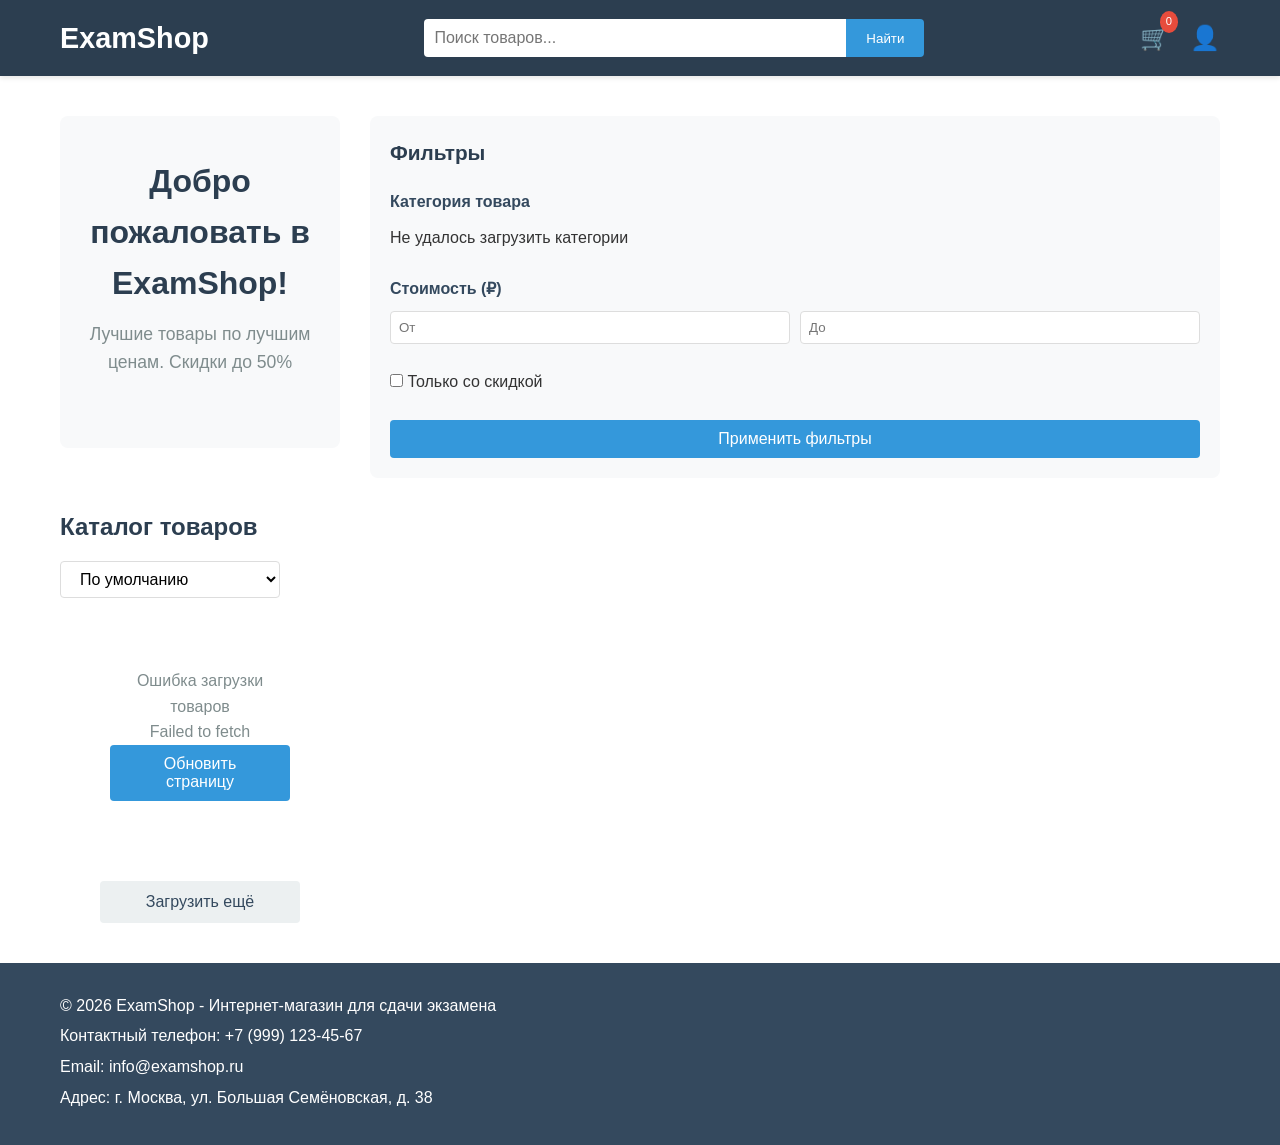
<file: index.html>
<!DOCTYPE html>
<html lang="ru">
<head>
    <meta charset="UTF-8">
    <meta name="viewport" content="width=device-width, initial-scale=1.0">
    <!-- Заголовок страницы -->
    <title>Палехова Мария Алексеевна 241-372 - Главная</title>
    <!-- Подключаем стили из папки main -->
    <link rel="stylesheet" href="main/style.css">
    <!-- Добавляем небольшой дополнительный стиль для главной -->
    <style>
        /* Эти стили только для главной страницы */
        .hero {
            background-color: #f8f9fa;
            padding: 40px 0;
            margin-bottom: 30px;
            text-align: center;
            border-radius: 8px;
        }
        .hero h2 {
            font-size: 2rem;
            color: #2c3e50;
            margin-bottom: 10px;
        }
        .hero p {
            font-size: 1.1rem;
            color: #7f8c8d;
        }
    </style>
</head>
<body>
    <!-- ШАПКА САЙТА (одинаковая для всех страниц) -->
    <header class="header">
        <div class="container">
            <!-- Логотип/название магазина -->
            <div class="header__logo">
                <a href="index.html">
                    <h1>ExamShop</h1>
                </a>
            </div>
            <!-- Поисковая строка (только на главной) -->
            <div class="header__search">
                <input type="text" id="search-input" placeholder="Поиск товаров...">
                <button id="search-btn">Найти</button>
            </div>
            <!-- Иконки для перехода в корзину и личный кабинет -->
            <div class="header__icons">
                <a href="cart/index.html" class="icon-cart" title="Корзина">
                    <span class="cart-count">0</span>
                </a>
                <a href="LK/index.html" class="icon-profile" title="Личный кабинет"></a>
            </div>
        </div>
    </header>

    <!-- ОБЛАСТЬ ДЛЯ УВЕДОМЛЕНИЙ (появляется при действиях пользователя) -->
    <div id="notification-area" class="notification-area"></div>

    <!-- ОСНОВНОЕ СОДЕРЖИМОЕ СТРАНИЦЫ -->
    <main class="main">
        <div class="container">
            <!-- Приветственный баннер -->
            <div class="hero">
                <h2>Добро пожаловать в ExamShop!</h2>
                <p>Лучшие товары по лучшим ценам. Скидки до 50%</p>
            </div>

            <!-- БОКОВАЯ ПАНЕЛЬ С ФИЛЬТРАЦИЕЙ (сайдбар) -->
            <aside class="sidebar">
                <h2>Фильтры</h2>
                <form id="filter-form">
                    <!-- Фильтр по категориям (чекбоксы) -->
                    <div class="filter-section">
                        <h3>Категория товара</h3>
                        <div id="categories-list">
                            <!-- Категории будут загружены автоматически через API -->
                            <p>Загрузка категорий...</p>
                        </div>
                    </div>
                    
                    <!-- Фильтр по цене (от и до) -->
                    <div class="filter-section">
                        <h3>Стоимость (₽)</h3>
                        <div class="price-range">
                            <input type="number" id="price-from" placeholder="От" min="0">
                            <input type="number" id="price-to" placeholder="До" min="0">
                        </div>
                    </div>
                    
                    <!-- Фильтр "Товары со скидкой" -->
                    <div class="filter-section">
                        <label class="checkbox-label">
                            <input type="checkbox" id="discount-only"> Только со скидкой
                        </label>
                    </div>
                    
                    <!-- Кнопка применения фильтров -->
                    <button type="submit" id="apply-filters" class="btn-primary">Применить фильтры</button>
                </form>
            </aside>

            <!-- КАТАЛОГ ТОВАРОВ -->
            <section class="catalog">
                <div class="catalog__header">
                    <h2>Каталог товаров</h2>
                    <!-- Выпадающий список для сортировки -->
                    <select id="sort-select" class="sort-select">
                        <option value="default">По умолчанию</option>
                        <option value="price-asc">Сначала недорогие</option>
                        <option value="price-desc">Сначала дорогие</option>
                        <option value="rating-desc">По рейтингу (высокий)</option>
                        <option value="name-asc">По названию (А-Я)</option>
                    </select>
                </div>
                
                <!-- Контейнер для карточек товаров -->
                <div id="goods-container" class="goods-grid">
                    <!-- Товары будут загружены через API и отображены здесь -->
                    <div class="loading">Загрузка товаров...</div>
                </div>
                
                <!-- Кнопка "Загрузить ещё" для пагинации -->
                <button id="load-more" class="load-more-btn">Загрузить ещё</button>
            </section>
        </div>
    </main>

    <!-- ПОДВАЛ САЙТА (FOOTER) - одинаковый для всех страниц -->
    <footer class="footer">
        <div class="container">
            <div class="footer__info">
                <p>&copy; 2026 ExamShop - Интернет-магазин для сдачи экзамена</p>
                <p>Контактный телефон: +7 (999) 123-45-67</p>
                <p>Email: info@examshop.ru</p>
                <p>Адрес: г. Москва, ул. Большая Семёновская, д. 38</p>
            </div>
        </div>
    </footer>

    <!-- ПОДКЛЮЧЕНИЕ JAVASCRIPT ФАЙЛОВ -->
    <!-- Сначала подключаем API (работу с сервером) -->
    <script src="js/api.js"></script>
    <!-- Потом уведомления -->
    <script src="js/notifications.js"></script>
    <!-- И только потом скрипты для главной страницы -->
    <script src="main/display-products.js"></script>
    <script src="main/filter-products.js"></script>
    <script src="main/карточки.js"></script>
</body>
</html>
</file>
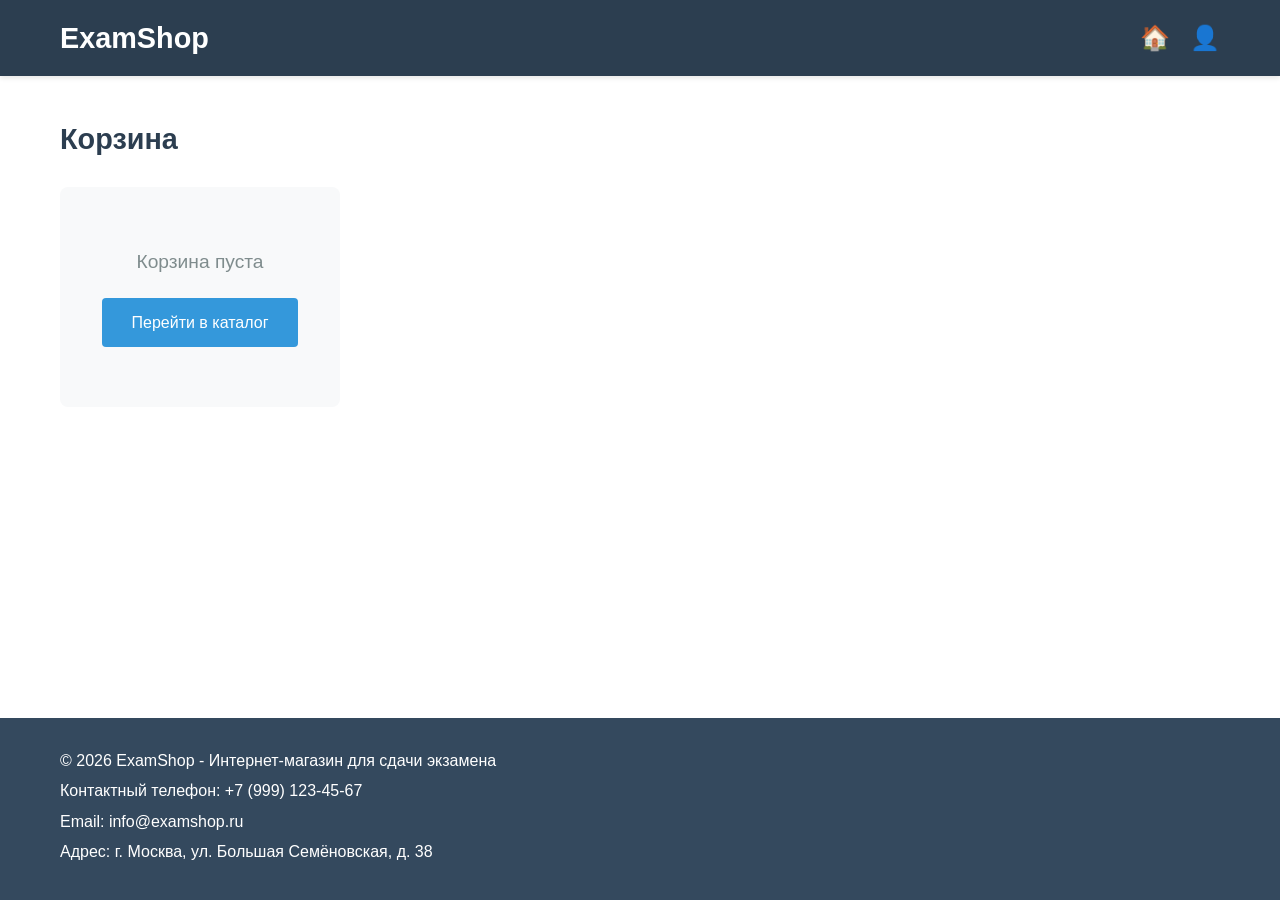
<file: cart/index.html>
<!DOCTYPE html>
<!-- Объявление типа документа - говорит браузеру, что это HTML5 -->
<html lang="ru">
<!-- Открывающий тег html с указанием языка страницы (русский) -->
<head>
    <!-- Служебная информация о странице (не отображается на экране) -->
    <meta charset="UTF-8">
    <!-- Указывает кодировку символов - UTF-8 поддерживает русские буквы и спецсимволы -->
    <meta name="viewport" content="width=device-width, initial-scale=1.0">
    <!-- Настройка отображения на мобильных устройствах:
         width=device-width - ширина равна ширине экрана устройства
         initial-scale=1.0 - начальный масштаб 100% (не увеличивать) -->
    
    <!-- ЗАГОЛОВОК СТРАНИЦЫ - отображается на вкладке браузера -->
    <!-- ВАЖНО: Здесь указана фамилия и группа студента (по заданию) -->
    <title>Корзина - Палехова Мария Алексеевна 241-372</title>
    
    <!-- ПОДКЛЮЧЕНИЕ СТИЛЕЙ (CSS) -->
    <!-- Сначала подключаем общие стили для всего сайта (хедер, футер, уведомления) -->
    <!-- "../" означает подняться на уровень выше (из папки cart в корень) -->
    <link rel="stylesheet" href="../main/style.css">
    
    <!-- Затем подключаем специфические стили только для страницы корзины -->
    <!-- Они находятся в той же папке, поэтому просто "style.css" -->
    <link rel="stylesheet" href="style.css">
</head>
<body>
    <!-- ========== ШАПКА САЙТА (HEADER) ========== -->
    <!-- Этот блок одинаковый на всех страницах для единообразия -->
    <header class="header">
        <!-- Контейнер ограничивает ширину содержимого и центрирует его -->
        <div class="container">
            <!-- Блок с логотипом/названием магазина -->
            <div class="header__logo">
                <!-- Ссылка ведет на главную страницу (../index.html - подняться на уровень выше) -->
                <a href="../index.html">
                    <h1>ExamShop</h1> <!-- Заголовок первого уровня - название магазина -->
                </a>
            </div>
            
            <!-- Блок с иконками навигации (в корзине нет поиска, только иконки) -->
            <div class="header__icons">
                <!-- Иконка домика - возврат на главную страницу (каталог товаров) -->
                <!-- title - всплывающая подсказка при наведении -->
                <a href="../index.html" class="icon-home" title="На главную"></a>
                
                <!-- Иконка профиля - переход в личный кабинет (история заказов) -->
                <a href="../LK/index.html" class="icon-profile" title="Личный кабинет"></a>
            </div>
        </div>
    </header>

    <!-- ========== ОБЛАСТЬ ДЛЯ УВЕДОМЛЕНИЙ ========== -->
    <!-- Сюда JavaScript будет добавлять всплывающие сообщения -->
    <!-- Изначально контейнер пуст, уведомления появляются динамически -->
    <div id="notification-area" class="notification-area"></div>
    <!-- id="notification-area" - для обращения из JavaScript -->
    <!-- class="notification-area" - для стилизации в CSS -->

    <!-- ========== ОСНОВНОЙ КОНТЕНТ СТРАНИЦЫ ========== -->
    <!-- Тег <main> обозначает главное содержимое страницы (должен быть уникальным) -->
    <main class="main">
        <!-- Контейнер для выравнивания и ограничения ширины -->
        <div class="container">
            
            <!-- ========== БЛОК КОРЗИНЫ ========== -->
            <!-- <section> - смысловой раздел страницы -->
            <section class="cart-section">
                <!-- Заголовок раздела второго уровня -->
                <h2>Корзина</h2>
                
                <!-- Контейнер для товаров в корзине -->
                <!-- id="cart-container" - для доступа из JavaScript (cart-page.js) -->
                <!-- class="cart-grid" - для стилизации сетки товаров -->
                <div id="cart-container" class="cart-grid">
                    
                    <!-- Этот блок отображается, когда корзина пуста (заглушка) -->
                    <!-- JavaScript может заменить его содержимое или удалить -->
                    <div class="empty-cart">
                        <!-- Сообщение о пустой корзине -->
                        <p>Корзина пуста</p>
                        
                        <!-- СИНЯЯ КНОПКА для перехода в каталог -->
                        <!-- class="catalog-link" - стили из style.css (синий фон, белый текст) -->
                        <!-- href="../index.html" - ссылка на главную страницу -->
                        <a href="../index.html" class="catalog-link">Перейти в каталог</a>
                    </div>
                    <!-- Когда товары появятся, этот блок будет заменен карточками товаров -->
                </div>
            </section>

            <!-- ========== БЛОК ОФОРМЛЕНИЯ ЗАКАЗА ========== -->
            <!-- section - еще один смысловой раздел -->
            <!-- style="display: none;" - изначально скрыт (показывается только когда есть товары) -->
            <section class="order-section" id="order-section" style="display: none;">
                <h2>Оформление заказа</h2>
                
                <!-- ФОРМА ЗАКАЗА -->
                <!-- Данные будут отправлены через JavaScript (manager.js) -->
                <form id="order-form">
                    
                    <!-- ПОЛЕ "Имя" - обязательное для заполнения -->
                    <div class="form-group">
                        <!-- label - подпись к полю, for="full-name" связывает с input по id -->
                        <label for="full-name">Имя *</label>
                        <!-- required - обязательное поле (браузер не даст отправить пустым) -->
                        <!-- placeholder - подсказка внутри поля (серым текстом) -->
                        <input type="text" id="full-name" name="full_name" required 
                               placeholder="Иванов Иван Иванович">
                    </div>
                    
                    <!-- ПОЛЕ "Email" - с валидацией типа email -->
                    <div class="form-group">
                        <label for="email">Email *</label>
                        <!-- type="email" - браузер проверяет, что введен корректный email (с @) -->
                        <input type="email" id="email" name="email" required 
                               placeholder="example@mail.ru">
                    </div>
                    
                    <!-- ПОЛЕ "Телефон" - обычное текстовое поле (без специальной валидации) -->
                    <div class="form-group">
                        <label for="phone">Телефон *</label>
                        <input type="tel" id="phone" name="phone" required 
                               placeholder="+7 (999) 123-45-67">
                    </div>
                    
                    <!-- ЧЕКБОКС для подписки на рассылку (необязательный) -->
                    <div class="form-group checkbox">
                        <label>
                            <!-- value="1" - значение, которое отправится на сервер если чекбокс отмечен -->
                            <input type="checkbox" id="subscribe" name="subscribe" value="1"> 
                            Получать рассылку о скидках
                        </label>
                    </div>
                    
                    <!-- ПОЛЕ "Адрес доставки" -->
                    <div class="form-group">
                        <label for="delivery-address">Адрес доставки *</label>
                        <input type="text" id="delivery-address" name="delivery_address" required 
                               placeholder="г. Москва, ул. Большая Семёновская, д. 38, кв. 1">
                    </div>
                    
                    <!-- КОНТЕЙНЕР ДЛЯ ДВУХ ПОЛЕЙ В ОДНОЙ СТРОКЕ (дата и интервал) -->
                    <div class="form-row">
                        
                        <!-- ПОЛЕ "Дата доставки" - специальный тип date (показывает календарь) -->
                        <div class="form-group">
                            <label for="delivery-date">Дата доставки *</label>
                            <input type="date" id="delivery-date" name="delivery_date" required>
                            <!-- type="date" - браузер показывает удобный календарь для выбора даты -->
                        </div>
                        
                        <!-- ВЫПАДАЮЩИЙ СПИСОК для выбора интервала доставки -->
                        <div class="form-group">
                            <label for="delivery-interval">Интервал доставки *</label>
                            <!-- select - выпадающий список, option - его пункты -->
                            <select id="delivery-interval" name="delivery_interval" required>
                                <!-- Первый пункт - пустой, для обязательности выбора -->
                                <option value="">Выберите интервал</option>
                                <!-- Каждый option имеет value (значение для отправки) и текст для отображения -->
                                <option value="08:00-12:00">08:00 - 12:00 (утро)</option>
                                <option value="12:00-14:00">12:00 - 14:00 (обед)</option>
                                <option value="14:00-18:00">14:00 - 18:00 (день)</option>
                                <option value="18:00-22:00">18:00 - 22:00 (вечер)</option>
                            </select>
                        </div>
                    </div>
                    
                    <!-- ТЕКСТОВОЕ ПОЛЕ для комментария (многострочное) -->
                    <div class="form-group">
                        <label for="comment">Комментарий к заказу</label>
                        <!-- textarea - многострочное поле, rows="3" - высота в 3 строки -->
                        <textarea id="comment" name="comment" rows="3" 
                                  placeholder="Дополнительные пожелания..."></textarea>
                    </div>
                    
                    <!-- БЛОК С ИТОГОВОЙ СТОИМОСТЬЮ -->
                    <!-- Значения будут обновляться через JavaScript -->
                    <div class="order-summary">
                        <!-- Сумма товаров - значение подставляется в span -->
                        <p>Сумма товаров: <span id="total-goods-price">0</span> ₽</p>
                        <!-- Стоимость доставки - меняется в зависимости от даты/времени -->
                        <p>Стоимость доставки: <span id="delivery-price">200</span> ₽</p>
                        <!-- Итоговая сумма (товары + доставка) -->
                        <p class="total"><strong>ИТОГО: <span id="total-order-price">0</span> ₽</strong></p>
                    </div>
                    
                    <!-- КНОПКА ОТПРАВКИ ФОРМЫ -->
                    <!-- type="submit" - при нажатии вызывает событие submit формы -->
                    <button type="submit" id="submit-order" class="btn-primary">Оформить заказ</button>
                </form>
            </section>
        </div>
    </main>

    <!-- ========== ПОДВАЛ САЙТА (FOOTER) ========== -->
    <!-- Одинаковый для всех страниц, прижат к низу через CSS -->
    <footer class="footer">
        <div class="container">
            <div class="footer__info">
                <!-- Контактная информация (по заданию должна быть в подвале) -->
                <p>&copy; 2026 ExamShop - Интернет-магазин для сдачи экзамена</p>
                <p>Контактный телефон: +7 (999) 123-45-67</p>
                <p>Email: info@examshop.ru</p>
                <p>Адрес: г. Москва, ул. Большая Семёновская, д. 38</p>
            </div>
        </div>
    </footer>

    <!-- ========== ПОДКЛЮЧЕНИЕ СКРИПТОВ (JavaScript) ========== -->
    <!-- ПОРЯДОК ВАЖЕН! Скрипты выполняются последовательно -->
    
    <!-- 1. Сначала API для работы с сервером (должен быть доступен всем остальным) -->
    <script src="../js/api.js"></script>
    
    <!-- 2. Потом менеджер уведомлений (используется другими скриптами) -->
    <script src="../js/notifications.js"></script>
    
    <!-- 3. Основная логика страницы корзины (загрузка, отображение, удаление) -->
    <script src="cart-page.js"></script>
    
    <!-- 4. Менеджер заказов (отправка формы, работа с API для создания заказа) -->
    <script src="manager.js"></script>
    <!-- manager.js должен загружаться последним, так как зависит от cart-page.js -->
</body>
</html>
</file>
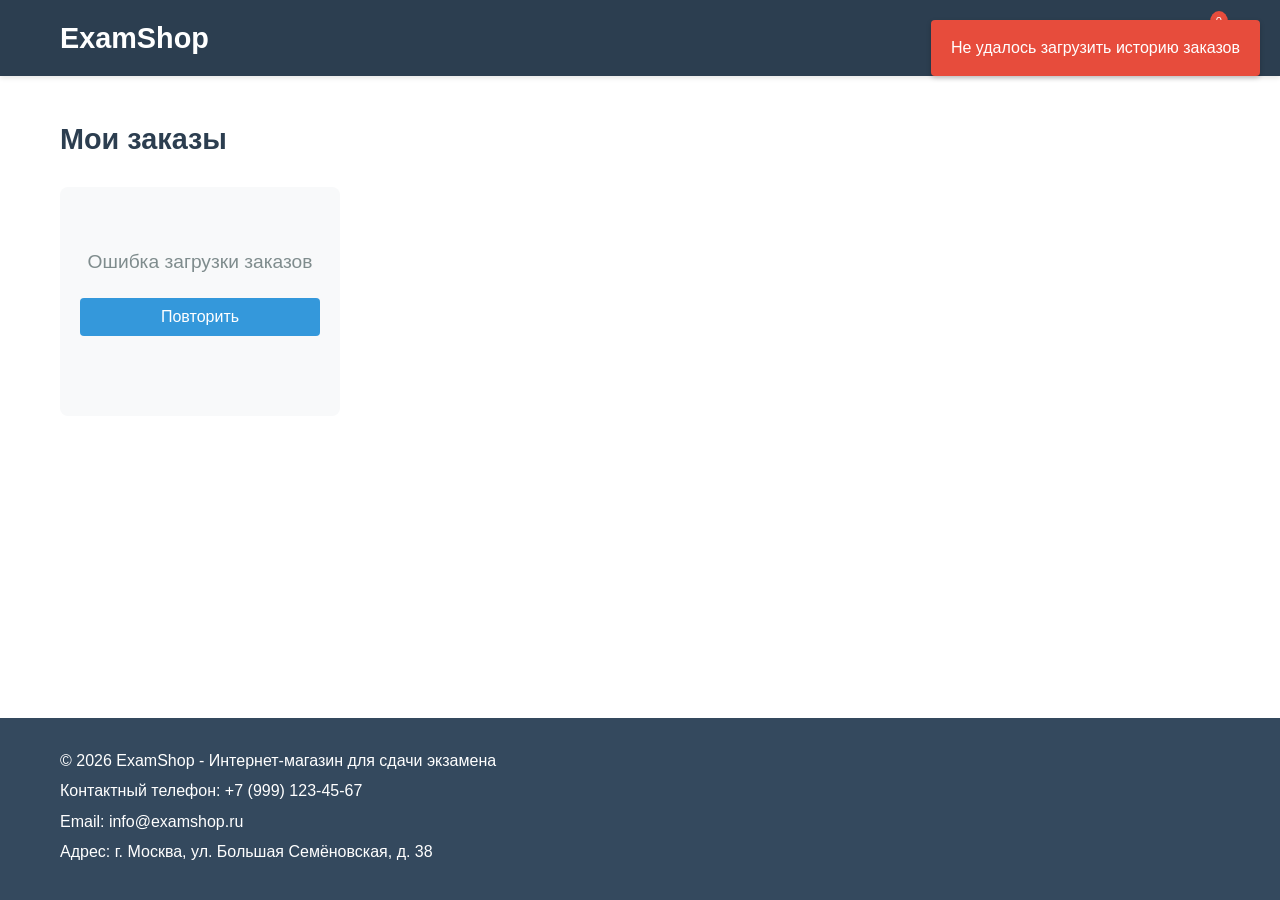
<file: LK/index.html>
<!DOCTYPE html>
<html lang="ru">
<head>
    <meta charset="UTF-8">
    <meta name="viewport" content="width=device-width, initial-scale=1.0">
    <title>Личный кабинет - Палехова Мария Алексеевна 241-372</title>
    <!-- Подключаем общие стили -->
    <link rel="stylesheet" href="../main/style.css">
    <!-- Подключаем стили для ЛК -->
    <link rel="stylesheet" href="style.css">
</head>
<body>
    <!-- ШАПКА САЙТА -->
    <header class="header">
        <div class="container">
            <div class="header__logo">
                <a href="../index.html">
                    <h1>ExamShop</h1>
                </a>
            </div>
            <div class="header__icons">
                <a href="../index.html" class="icon-home" title="На главную"></a>
                <a href="../cart/index.html" class="icon-cart" title="Корзина">
                    <span class="cart-count">0</span>
                </a>
            </div>
        </div>
    </header>

    <!-- ОБЛАСТЬ ДЛЯ УВЕДОМЛЕНИЙ -->
    <div id="notification-area" class="notification-area"></div>

    <main class="main">
        <div class="container">
            <!-- БЛОК СО СПИСКОМ ЗАКАЗОВ -->
            <section class="orders-section">
                <h2>Мои заказы</h2>
                <div id="orders-container">
                    <!-- Сюда будет загружаться таблица с заказами -->
                    <div class="loading">Загрузка заказов...</div>
                </div>
            </section>
        </div>
    </main>

    <!-- ПОДВАЛ -->
    <footer class="footer">
        <div class="container">
            <div class="footer__info">
                <p>&copy; 2026 ExamShop - Интернет-магазин для сдачи экзамена</p>
                <p>Контактный телефон: +7 (999) 123-45-67</p>
                <p>Email: info@examshop.ru</p>
                <p>Адрес: г. Москва, ул. Большая Семёновская, д. 38</p>
            </div>
        </div>
    </footer>

    <!-- ========== МОДАЛЬНЫЕ ОКНА ========== -->
    
    <!-- Модальное окно ПРОСМОТРА заказа -->
    <div id="view-modal" class="modal">
        <div class="modal-content">
            <span class="close">&times;</span>
            <h3>Просмотр заказа #<span id="view-order-id"></span></h3>
            <div id="view-order-details" class="order-details">
                <!-- Детали заказа будут подставлены скриптом -->
            </div>
        </div>
    </div>

    <!-- Модальное окно РЕДАКТИРОВАНИЯ заказа -->
    <div id="edit-modal" class="modal">
        <div class="modal-content">
            <span class="close">&times;</span>
            <h3>Редактирование заказа #<span id="edit-order-id"></span></h3>
            <form id="edit-order-form">
                <div class="form-group">
                    <label for="edit-full-name">Имя *</label>
                    <input type="text" id="edit-full-name" name="full_name" required>
                </div>
                
                <div class="form-group">
                    <label for="edit-email">Email *</label>
                    <input type="email" id="edit-email" name="email" required>
                </div>
                
                <div class="form-group">
                    <label for="edit-phone">Телефон *</label>
                    <input type="text" id="edit-phone" name="phone" required>
                </div>
                
                <div class="form-group">
                    <label for="edit-delivery-address">Адрес доставки *</label>
                    <input type="text" id="edit-delivery-address" name="delivery_address" required>
                </div>
                
                <div class="form-group">
                    <label for="edit-delivery-date">Дата доставки *</label>
                    <input type="date" id="edit-delivery-date" name="delivery_date" required>
                </div>
                
                <div class="form-group">
                    <label for="edit-delivery-interval">Интервал доставки *</label>
                    <select id="edit-delivery-interval" name="delivery_interval" required>
                        <option value="08:00-12:00">08:00 - 12:00</option>
                        <option value="12:00-14:00">12:00 - 14:00</option>
                        <option value="14:00-18:00">14:00 - 18:00</option>
                        <option value="18:00-22:00">18:00 - 22:00</option>
                    </select>
                </div>
                
                <div class="form-group">
                    <label for="edit-comment">Комментарий</label>
                    <textarea id="edit-comment" name="comment" rows="3"></textarea>
                </div>
                
                <button type="submit" class="btn-primary">Сохранить изменения</button>
            </form>
        </div>
    </div>

    <!-- Модальное окно ПОДТВЕРЖДЕНИЯ УДАЛЕНИЯ -->
    <div id="delete-modal" class="modal">
        <div class="modal-content">
            <span class="close">&times;</span>
            <h3>Подтверждение удаления</h3>
            <p>Вы уверены, что хотите удалить заказ #<span id="delete-order-id"></span>?</p>
            <div class="modal-buttons">
                <button id="confirm-delete" class="btn-danger">Да, удалить</button>
                <button id="cancel-delete" class="btn-secondary">Нет, отмена</button>
            </div>
        </div>
    </div>

    <!-- ПОДКЛЮЧЕНИЕ СКРИПТОВ -->
    <script src="../js/api.js"></script>
    <script src="../js/notifications.js"></script>
    <script src="order-history.js"></script>
    <script src="zaka3.js"></script>
</body>
</html>
</file>
<file: main/style.css>
/* ========== ОБЩИЕ СТИЛИ ДЛЯ ВСЕГО САЙТА ========== */
* {
    margin: 0;
    padding: 0;
    box-sizing: border-box;
}

body {
    font-family: 'Segoe UI', Tahoma, Geneva, Verdana, sans-serif;
    line-height: 1.6;
    color: #333;
    min-height: 100vh;
    display: flex;
    flex-direction: column;
}

.container {
    max-width: 1200px;
    margin: 0 auto;
    padding: 0 20px;
}

/* ========== СТИЛИ ДЛЯ ШАПКИ (HEADER) ========== */
.header {
    background-color: #2c3e50;
    color: white;
    padding: 15px 0;
    box-shadow: 0 2px 5px rgba(0,0,0,0.1);
}

.header .container {
    display: flex;
    justify-content: space-between;
    align-items: center;
    flex-wrap: wrap;
}

.header__logo a {
    color: white;
    text-decoration: none;
}

.header__logo h1 {
    font-size: 1.8rem;
}

.header__search {
    display: flex;
    flex: 1;
    max-width: 500px;
    margin: 0 20px;
}

.header__search input {
    flex: 1;
    padding: 10px;
    border: none;
    border-radius: 4px 0 0 4px;
    font-size: 1rem;
}

.header__search button {
    padding: 10px 20px;
    background-color: #3498db;
    color: white;
    border: none;
    border-radius: 0 4px 4px 0;
    cursor: pointer;
    transition: background-color 0.3s;
}

.header__search button:hover {
    background-color: #2980b9;
}

.header__icons {
    display: flex;
    gap: 20px;
}

.header__icons a {
    color: white;
    text-decoration: none;
    font-size: 1.5rem;
    position: relative;
}

/* Иконки с помощью CSS */
.icon-cart::before {
    content: "🛒";
}

.icon-profile::before {
    content: "👤";
}

.icon-home::before {
    content: "🏠";
}

/* Счетчик товаров в корзине */
.cart-count {
    position: absolute;
    top: -8px;
    right: -8px;
    background-color: #e74c3c;
    color: white;
    font-size: 0.7rem;
    padding: 2px 6px;
    border-radius: 50%;
    min-width: 18px;
    text-align: center;
}

/* ========== СТИЛИ ДЛЯ УВЕДОМЛЕНИЙ ========== */
.notification-area {
    position: fixed;
    top: 20px;
    right: 20px;
    z-index: 1000;
    max-width: 350px;
}

.notification {
    padding: 15px 20px;
    margin-bottom: 10px;
    border-radius: 4px;
    color: white;
    box-shadow: 0 2px 5px rgba(0,0,0,0.2);
    animation: slideIn 0.3s ease;
}

/* Разные цвета для разных типов уведомлений */
.notification.success {
    background-color: #27ae60; /* Зеленый - успех */
}

.notification.error {
    background-color: #e74c3c; /* Красный - ошибка */
}

.notification.info {
    background-color: #3498db; /* Синий - информация */
}

/* Анимация появления уведомлений */
@keyframes slideIn {
    from {
        transform: translateX(100%);
        opacity: 0;
    }
    to {
        transform: translateX(0);
        opacity: 1;
    }
}

/* ========== ОСНОВНОЙ КОНТЕНТ ========== */
.main {
    flex: 1;
    padding: 40px 0;
}

/* Сетка для главной страницы: сайдбар + каталог */
.main .container {
    display: grid;
    grid-template-columns: 280px 1fr;
    gap: 30px;
}

/* ========== ПОДВАЛ (FOOTER) ========== */
.footer {
    background-color: #34495e;
    color: white;
    padding: 30px 0;
    margin-top: auto; /* Прижимает подвал к низу */
}

.footer__info p {
    margin-bottom: 5px;
}

/* ========== СТИЛИ ДЛЯ САЙДБАРА С ФИЛЬТРАМИ ========== */
.sidebar {
    background-color: #f8f9fa;
    padding: 20px;
    border-radius: 8px;
    height: fit-content;
}

.sidebar h2 {
    margin-bottom: 20px;
    font-size: 1.3rem;
    color: #2c3e50;
}

.filter-section {
    margin-bottom: 25px;
}

.filter-section h3 {
    margin-bottom: 10px;
    font-size: 1rem;
    color: #34495e;
}

.filter-section label {
    display: block;
    margin-bottom: 8px;
    cursor: pointer;
}

.checkbox-label {
    display: flex;
    align-items: center;
    gap: 8px;
}

.price-range {
    display: flex;
    gap: 10px;
}

.price-range input {
    width: 100%;
    padding: 8px;
    border: 1px solid #ddd;
    border-radius: 4px;
}

.btn-primary {
    width: 100%;
    padding: 10px;
    background-color: #3498db;
    color: white;
    border: none;
    border-radius: 4px;
    cursor: pointer;
    transition: background-color 0.3s;
}

.btn-primary:hover {
    background-color: #2980b9;
}

/* ========== СТИЛИ ДЛЯ КАТАЛОГА ========== */
.catalog {
    width: 100%;
}

.catalog__header {
    display: flex;
    justify-content: space-between;
    align-items: center;
    margin-bottom: 20px;
    flex-wrap: wrap;
    gap: 15px;
}

.catalog__header h2 {
    font-size: 1.5rem;
    color: #2c3e50;
}

.sort-select {
    padding: 8px 15px;
    border: 1px solid #ddd;
    border-radius: 4px;
    font-size: 1rem;
    cursor: pointer;
    background-color: white;
}

.goods-grid {
    display: grid;
    grid-template-columns: repeat(auto-fill, minmax(220px, 1fr));
    gap: 20px;
    margin-bottom: 30px;
}

/* Карточка товара */
.good-card {
    background-color: white;
    border: 1px solid #eee;
    border-radius: 8px;
    padding: 15px;
    transition: transform 0.3s, box-shadow 0.3s;
    display: flex;
    flex-direction: column;
}

.good-card:hover {
    transform: translateY(-5px);
    box-shadow: 0 5px 15px rgba(0,0,0,0.1);
}

.good-card__image {
    width: 100%;
    height: 200px;
    object-fit: contain;
    margin-bottom: 10px;
}

.good-card__title {
    font-size: 1rem;
    margin-bottom: 8px;
    font-weight: 500;
    color: #2c3e50;
    display: -webkit-box;
    -webkit-line-clamp: 2;
    -webkit-box-orient: vertical;
    overflow: hidden;
    min-height: 40px;
}

.good-card__rating {
    color: #f39c12;
    margin-bottom: 8px;
    font-size: 0.9rem;
}

.good-card__price {
    font-size: 1.2rem;
    font-weight: bold;
    color: #27ae60;
    margin-bottom: 10px;
}

.good-card__old-price {
    font-size: 0.9rem;
    color: #999;
    text-decoration: line-through;
    margin-left: 8px;
}

.good-card__button {
    width: 100%;
    padding: 10px;
    background-color: #3498db;
    color: white;
    border: none;
    border-radius: 4px;
    cursor: pointer;
    transition: background-color 0.3s;
    margin-top: auto;
}

.good-card__button:hover {
    background-color: #2980b9;
}

.good-card__button.in-cart {
    background-color: #27ae60;
}

.load-more-btn {
    display: block;
    width: 200px;
    margin: 0 auto;
    padding: 12px 20px;
    background-color: #ecf0f1;
    color: #34495e;
    border: none;
    border-radius: 4px;
    cursor: pointer;
    font-size: 1rem;
    transition: background-color 0.3s;
}

.load-more-btn:hover {
    background-color: #bdc3c7;
}

.load-more-btn:disabled {
    opacity: 0.5;
    cursor: not-allowed;
}

/* Загрузка */
.loading {
    text-align: center;
    padding: 50px;
    color: #7f8c8d;
    grid-column: 1 / -1;
}

.no-goods {
    text-align: center;
    padding: 50px;
    color: #7f8c8d;
    grid-column: 1 / -1;
}

/* ========== МОДАЛЬНЫЕ ОКНА ========== */
.modal {
    display: none;
    position: fixed;
    z-index: 2000;
    left: 0;
    top: 0;
    width: 100%;
    height: 100%;
    background-color: rgba(0,0,0,0.5);
}

.modal-content {
    background-color: white;
    margin: 50px auto;
    padding: 30px;
    border-radius: 8px;
    max-width: 600px;
    max-height: 80vh;
    overflow-y: auto;
    position: relative;
}

.close {
    position: absolute;
    right: 20px;
    top: 15px;
    font-size: 28px;
    font-weight: bold;
    cursor: pointer;
    color: #999;
}

.close:hover {
    color: #333;
}

.modal-buttons {
    display: flex;
    gap: 15px;
    margin-top: 20px;
}

/* Кнопки */
.btn-primary {
    background-color: #3498db;
    color: white;
    padding: 10px 20px;
    border: none;
    border-radius: 4px;
    cursor: pointer;
    font-size: 1rem;
    transition: background-color 0.3s;
}

.btn-primary:hover {
    background-color: #2980b9;
}

.btn-danger {
    background-color: #e74c3c;
    color: white;
    padding: 10px 20px;
    border: none;
    border-radius: 4px;
    cursor: pointer;
    font-size: 1rem;
    transition: background-color 0.3s;
}

.btn-danger:hover {
    background-color: #c0392b;
}

.btn-secondary {
    background-color: #95a5a6;
    color: white;
    padding: 10px 20px;
    border: none;
    border-radius: 4px;
    cursor: pointer;
    font-size: 1rem;
    transition: background-color 0.3s;
}

.btn-secondary:hover {
    background-color: #7f8c8d;
}

/* ========== АДАПТИВНОСТЬ ДЛЯ МОБИЛЬНЫХ УСТРОЙСТВ ========== */
@media (max-width: 768px) {
    .header .container {
        flex-direction: column;
        gap: 15px;
    }
    
    .header__search {
        max-width: 100%;
        margin: 10px 0;
    }
    
    .notification-area {
        left: 20px;
        right: 20px;
        max-width: none;
    }
    
    .main .container {
        grid-template-columns: 1fr;
    }
    
    .goods-grid {
        grid-template-columns: repeat(auto-fill, minmax(160px, 1fr));
    }
    
    .catalog__header {
        flex-direction: column;
        align-items: flex-start;
    }
    
    .sort-select {
        width: 100%;
    }
}
</file>
<file: cart/style.css>
/* ========== СТИЛИ ДЛЯ СТРАНИЦЫ КОРЗИНЫ ========== */
/* Этот файл содержит только стили, специфичные для корзины */
/* Общие стили (хедер, футер, уведомления, кнопки) находятся в ../main/style.css */

/* ЗАГОЛОВОК РАЗДЕЛА КОРЗИНЫ */
.cart-section h2 {
    margin-bottom: 25px;        /* Отступ снизу, чтобы не прилипало к содержимому */
    color: #2c3e50;              /* Темно-синий цвет текста */
    font-size: 1.8rem;           /* Размер шрифта относительно корневого (1.8 * 16px = ~29px) */
}

/* ========== СЕТКА ДЛЯ ТОВАРОВ В КОРЗИНЕ ========== */
/* Используем CSS Grid для автоматического расположения карточек */
.cart-grid {
    display: grid;               /* Включаем Grid раскладку */
    grid-template-columns: repeat(auto-fill, minmax(280px, 1fr));
    /* repeat - повторение шаблона
       auto-fill - автоматически заполнять доступное пространство
       minmax(280px, 1fr) - каждая колонка минимум 280px, максимум 1 часть доступного пространства
       Это создает адаптивную сетку - на узком экране 1 колонка, на широком - несколько */
    gap: 20px;                   /* Расстояние между карточками */
    margin-bottom: 30px;         /* Отступ снизу до следующего блока */
}

/* ========== КАРТОЧКА ТОВАРА В КОРЗИНЕ ========== */
.cart-item {
    background-color: white;      /* Белый фон */
    border: 1px solid #eee;       /* Светло-серая рамка */
    border-radius: 8px;           /* Скругленные углы */
    padding: 15px;                /* Внутренние отступы со всех сторон */
    position: relative;           /* Для позиционирования внутренних элементов */
    transition: transform 0.3s, box-shadow 0.3s;  /* Плавные переходы при наведении */
    display: flex;                /* Flexbox для вертикального расположения */
    flex-direction: column;       /* Элементы располагаются по вертикали */
}

/* ЭФФЕКТ ПРИ НАВЕДЕНИИ НА КАРТОЧКУ */
.cart-item:hover {
    transform: translateY(-5px);  /* Поднимаем карточку вверх на 5px */
    box-shadow: 0 5px 15px rgba(0,0,0,0.1);  /* Добавляем тень */
}

/* ИЗОБРАЖЕНИЕ ТОВАРА */
.cart-item__image {
    width: 100%;                  /* Занимает всю ширину родителя */
    height: 150px;                /* Фиксированная высота */
    object-fit: contain;          /* Сохраняем пропорции, не обрезаем, вписываем в область */
    margin-bottom: 10px;          /* Отступ снизу до названия */
}

/* НАЗВАНИЕ ТОВАРА */
.cart-item__title {
    font-size: 1rem;              /* Размер шрифта */
    margin-bottom: 8px;           /* Отступ снизу */
    font-weight: 500;             /* Полужирное начертание (500 из 900) */
    color: #2c3e50;               /* Темно-синий цвет */
    
    /* ОБРЕЗКА ДЛИННОГО ТЕКСТА - для IE и Chrome */
    display: -webkit-box;          /* Используем как flexbox для обрезки */
    -webkit-line-clamp: 2;         /* Оставляем только 2 строки */
    -webkit-box-orient: vertical;  /* Вертикальная ориентация */
    overflow: hidden;              /* Прячем выходящий текст */
    
    min-height: 40px;              /* Минимальная высота для 2 строк (даже если текст короткий) */
}

/* РЕЙТИНГ ТОВАРА (звезды) */
.cart-item__rating {
    color: #f39c12;               /* Золотой цвет для звезд */
    margin-bottom: 8px;           /* Отступ снизу */
    font-size: 0.9rem;            /* Чуть мельче основного текста */
}

/* ЦЕНА ТОВАРА */
.cart-item__price {
    font-size: 1.2rem;            /* Крупный шрифт */
    font-weight: bold;            /* Жирное начертание */
    color: #27ae60;               /* Зеленый цвет (ассоциируется с деньгами) */
    margin-bottom: 15px;          /* Отступ до кнопки */
}

/* КНОПКА УДАЛЕНИЯ ИЗ КОРЗИНЫ */
.cart-item__remove {
    width: 100%;                  /* На всю ширину карточки */
    padding: 10px;                /* Внутренние отступы */
    background-color: #e74c3c;    /* Красный цвет (опасность/удаление) */
    color: white;                 /* Белый текст */
    border: none;                 /* Убираем стандартную рамку */
    border-radius: 4px;           /* Скругленные углы */
    cursor: pointer;              /* Курсор-указатель при наведении */
    transition: background-color 0.3s;  /* Плавное изменение цвета */
    margin-top: auto;             /* Прижимаем кнопку к низу карточки (важно для flex) */
}

.cart-item__remove:hover {
    background-color: #c0392b;    /* Темно-красный при наведении */
}

/* ========== СТИЛИ ДЛЯ ПУСТОЙ КОРЗИНЫ ========== */
.empty-cart {
    text-align: center;           /* Текст по центру */
    padding: 60px 20px;           /* Большие отступы (60 сверху/снизу, 20 по бокам) */
    background-color: #f8f9fa;    /* Очень светлый серый фон */
    border-radius: 8px;           /* Скругленные углы */
    color: #7f8c8d;               /* Серый цвет текста */
    grid-column: 1 / -1;          /* Растягиваем на всю ширину сетки (от первой до последней колонки) */
}

.empty-cart p {
    font-size: 1.2rem;            /* Крупный текст */
    margin-bottom: 20px;          /* Отступ до кнопки */
}

/* СИНЯЯ КНОПКА-ССЫЛКА (как в профиле) */
.catalog-link {
    display: inline-block;        /* Строчно-блочный элемент (можно задавать padding) */
    padding: 12px 30px;           /* Внутренние отступы (12 сверху/снизу, 30 слева/справа) */
    background-color: #3498db;    /* Ярко-синий фон */
    color: white;                 /* Белый текст */
    text-decoration: none;        /* Убираем подчеркивание ссылки */
    border-radius: 4px;           /* Скругленные углы */
    transition: background-color 0.3s;  /* Плавное изменение фона */
    font-weight: 500;             /* Полужирный */
    border: none;                 /* Убираем рамку */
    cursor: pointer;              /* Курсор-указатель */
}

.catalog-link:hover {
    background-color: #2980b9;    /* Более темный синий при наведении */
    text-decoration: none;        /* Убираем подчеркивание (на всякий случай) */
    color: white;                 /* Белый текст (не меняем) */
}

/* ========== ФОРМА ОФОРМЛЕНИЯ ЗАКАЗА ========== */
.order-section {
    background-color: #f8f9fa;    /* Светлый фон, чтобы выделить блок */
    padding: 30px;                 /* Внутренние отступы */
    border-radius: 8px;            /* Скругленные углы */
    margin-top: 20px;              /* Отступ сверху от корзины */
}

.order-section h2 {
    margin-bottom: 25px;           /* Отступ до формы */
    color: #2c3e50;                /* Темно-синий цвет */
    font-size: 1.8rem;             /* Размер как у заголовка корзины */
}

/* ========== СТИЛИ ДЛЯ ЭЛЕМЕНТОВ ФОРМЫ ========== */
.form-group {
    margin-bottom: 20px;           /* Отступ между полями */
}

/* ПОДПИСИ К ПОЛЯМ */
.form-group label {
    display: block;                /* На всю ширину (перенос на новую строку) */
    margin-bottom: 5px;            /* Отступ до поля ввода */
    font-weight: 500;              /* Полужирный */
    color: #34495e;                /* Темно-синий (чуть светлее заголовков) */
}

/* САМИ ПОЛЯ ВВОДА (текст, email, телефон, селекты, текстовые области) */
.form-group input,
.form-group select,
.form-group textarea {
    width: 100%;                   /* На всю ширину родителя */
    padding: 12px;                 /* Внутренние отступы (удобно нажимать пальцем) */
    border: 1px solid #ddd;        /* Светло-серая рамка */
    border-radius: 4px;            /* Скругленные углы */
    font-size: 1rem;               /* Размер шрифта */
    font-family: inherit;          /* Наследуем шрифт от body (для согласованности) */
    transition: border-color 0.3s; /* Плавное изменение цвета рамки */
}

/* ПОДСВЕТКА ПОЛЯ ПРИ ФОКУСЕ (когда пользователь кликнул и вводит) */
.form-group input:focus,
.form-group select:focus,
.form-group textarea:focus {
    outline: none;                 /* Убираем стандартную синюю обводку браузера */
    border-color: #3498db;         /* Делаем рамку синей */
}

/* ЧЕКБОКСЫ - особые стили */
.form-group.checkbox label {
    display: flex;                 /* Используем flex для выравнивания */
    align-items: center;           /* Выравниваем по вертикали */
    gap: 8px;                      /* Расстояние между чекбоксом и текстом */
    font-weight: normal;           /* Обычный вес (не полужирный) */
    cursor: pointer;               /* Курсор-указатель */
}

.form-group.checkbox input {
    width: auto;                   /* Чекбокс не растягивается на всю ширину */
}

/* ДВА ПОЛЯ В ОДНОЙ СТРОКЕ (дата и интервал) */
.form-row {
    display: grid;                 /* Используем Grid */
    grid-template-columns: 1fr 1fr; /* Две равные колонки */
    gap: 20px;                     /* Расстояние между колонками */
}

/* ========== БЛОК С ИТОГОВОЙ СТОИМОСТЬЮ ========== */
.order-summary {
    background-color: white;       /* Белый фон для контраста */
    padding: 20px;                 /* Внутренние отступы */
    border-radius: 4px;            /* Скругленные углы */
    margin: 20px 0;                /* Отступы сверху и снизу */
    border: 1px solid #ddd;        /* Светло-серая рамка */
}

/* СТРОКИ В БЛОКЕ СТОИМОСТИ */
.order-summary p {
    margin-bottom: 10px;           /* Отступ между строками */
    font-size: 1.1rem;             /* Чуть крупнее основного текста */
    display: flex;                 /* Flex для выравнивания */
    justify-content: space-between; /* Текст слева, цифры справа */
}

/* ИТОГОВАЯ СТРОКА (жирная, с разделителем) */
.order-summary .total {
    font-size: 1.3rem;             /* Еще крупнее */
    color: #2c3e50;                /* Темно-синий цвет */
    border-top: 1px solid #ddd;    /* Линия сверху для отделения */
    padding-top: 10px;             /* Отступ сверху после линии */
    margin-top: 10px;              /* Отступ сверху (увеличиваем) */
}

/* ========== КНОПКА ОФОРМЛЕНИЯ ЗАКАЗА ========== */
#submit-order {
    width: 100%;                   /* На всю ширину */
    padding: 15px;                 /* Большие отступы (крупная кнопка) */
    font-size: 1.2rem;             /* Крупный текст */
    background-color: #27ae60;     /* Зеленая кнопка (успех/деньги) */
}

#submit-order:hover {
    background-color: #219a52;     /* Темно-зеленая при наведении */
}

#submit-order:disabled {
    background-color: #95a5a6;     /* Серая, когда заблокирована */
    cursor: not-allowed;           /* Курсор "нельзя" */
}

/* ========== ИНДИКАТОР ЗАГРУЗКИ ========== */
.loading {
    text-align: center;            /* По центру */
    padding: 50px;                 /* Большие отступы */
    color: #7f8c8d;                /* Серый текст */
    grid-column: 1 / -1;           /* На всю ширину сетки */
}

/* ========== АДАПТИВНОСТЬ ДЛЯ МОБИЛЬНЫХ УСТРОЙСТВ ========== */
/* Медиа-запрос - применяется, когда ширина экрана меньше или равна 768px */
@media (max-width: 768px) {
    /* На мобильных карточки занимают всю ширину (одна колонка) */
    .cart-grid {
        grid-template-columns: 1fr; /* Одна колонка шириной 1fr (вся доступная ширина) */
    }
    
    /* Поля даты и интервала становятся друг под другом */
    .form-row {
        grid-template-columns: 1fr; /* Одна колонка */
        gap: 0;                     /* Убираем отступ */
    }
    
    /* Уменьшаем отступы в блоке формы */
    .order-section {
        padding: 20px;              /* Меньше отступов */
    }
    
    /* Уменьшаем размер шрифта в итоговой стоимости */
    .order-summary p {
        font-size: 1rem;            /* Обычный размер */
    }
    
    /* Уменьшаем отступы в пустой корзине */
    .empty-cart {
        padding: 40px 15px;         /* Меньше отступов */
    }
    
    /* Уменьшаем кнопку на мобильных */
    .catalog-link {
        padding: 10px 25px;         /* Меньше отступов */
        font-size: 0.95rem;         /* Чуть мельче текст */
    }
}
</file>
<file: LK/style.css>
/* ========== СТИЛИ ДЛЯ СТРАНИЦЫ ЛИЧНОГО КАБИНЕТА ========== */

.orders-section h2 {
    margin-bottom: 25px;
    color: #2c3e50;
    font-size: 1.8rem;
}

/* Контейнер для таблицы (горизонтальная прокрутка на мобильных) */
.orders-table-container {
    overflow-x: auto;
    margin-bottom: 30px;
    border-radius: 8px;
    box-shadow: 0 2px 5px rgba(0,0,0,0.1);
}

/* Таблица заказов */
.orders-table {
    width: 100%;
    border-collapse: collapse;
    background-color: white;
    min-width: 1000px; /* Заставляет таблицу прокручиваться на мобильных */
}

.orders-table thead {
    background-color: #2c3e50;
    color: white;
}

.orders-table th {
    padding: 15px;
    font-weight: 600;
    font-size: 0.95rem;
    text-align: left;
}

.orders-table td {
    padding: 15px;
    border-bottom: 1px solid #eee;
    vertical-align: middle;
}

.orders-table tbody tr:hover {
    background-color: #f8f9fa;
}

.orders-table tbody tr:last-child td {
    border-bottom: none;
}

/* Кнопки действий с заказами */
.order-actions {
    display: flex;
    gap: 8px;
    flex-wrap: wrap;
}

.action-btn {
    padding: 8px 12px;
    border: none;
    border-radius: 4px;
    cursor: pointer;
    font-size: 0.9rem;
    transition: all 0.3s;
    color: white;
    min-width: 80px;
}

.view-btn {
    background-color: #3498db;
}

.view-btn:hover {
    background-color: #2980b9;
}

.edit-btn {
    background-color: #f39c12;
}

.edit-btn:hover {
    background-color: #e67e22;
}

.delete-btn {
    background-color: #e74c3c;
}

.delete-btn:hover {
    background-color: #c0392b;
}

/* Пустой список заказов */
.no-orders {
    text-align: center;
    padding: 60px 20px;
    background-color: #f8f9fa;
    border-radius: 8px;
    color: #7f8c8d;
}

.no-orders p {
    font-size: 1.2rem;
    margin-bottom: 20px;
}

/* ========== СТИЛИ ДЛЯ МОДАЛЬНЫХ ОКОН ========== */

/* Детали заказа в окне просмотра */
.order-details {
    margin-top: 20px;
}

.order-detail-row {
    margin-bottom: 15px;
    padding-bottom: 15px;
    border-bottom: 1px solid #eee;
    display: flex;
    flex-wrap: wrap;
}

.order-detail-row:last-child {
    border-bottom: none;
}

.order-detail-label {
    font-weight: bold;
    color: #2c3e50;
    width: 150px;
    flex-shrink: 0;
}

.order-detail-value {
    color: #34495e;
    flex: 1;
}

/* Список товаров в заказе */
.order-goods-list {
    list-style: none;
    padding: 0;
    margin: 0;
}

.order-goods-list li {
    padding: 8px 0;
    border-bottom: 1px solid #f0f0f0;
}

.order-goods-list li:last-child {
    border-bottom: none;
}

/* Форма редактирования */
#edit-order-form {
    margin-top: 20px;
}

#edit-order-form .form-group {
    margin-bottom: 15px;
}

#edit-order-form label {
    display: block;
    margin-bottom: 5px;
    font-weight: 500;
    color: #34495e;
}

#edit-order-form input,
#edit-order-form select,
#edit-order-form textarea {
    width: 100%;
    padding: 10px;
    border: 1px solid #ddd;
    border-radius: 4px;
    font-size: 0.95rem;
}

#edit-order-form textarea {
    resize: vertical;
    min-height: 80px;
}

#edit-order-form button {
    width: 100%;
    margin-top: 20px;
    padding: 12px;
}

/* Модальное окно удаления */
#delete-modal .modal-content {
    max-width: 400px;
    text-align: center;
}

#delete-modal p {
    margin: 25px 0;
    font-size: 1.1rem;
}

.modal-buttons {
    display: flex;
    gap: 15px;
    justify-content: center;
}

.modal-buttons button {
    flex: 1;
    max-width: 150px;
}

/* Загрузка */
.loading {
    text-align: center;
    padding: 50px;
    color: #7f8c8d;
}

/* ========== АДАПТИВНОСТЬ ========== */
@media (max-width: 768px) {
    .order-detail-row {
        flex-direction: column;
    }
    
    .order-detail-label {
        width: 100%;
        margin-bottom: 5px;
    }
    
    .modal-content {
        margin: 20px;
        padding: 20px;
    }
    
    .order-actions {
        flex-direction: column;
    }
    
    .action-btn {
        width: 100%;
    }
}
</file>
